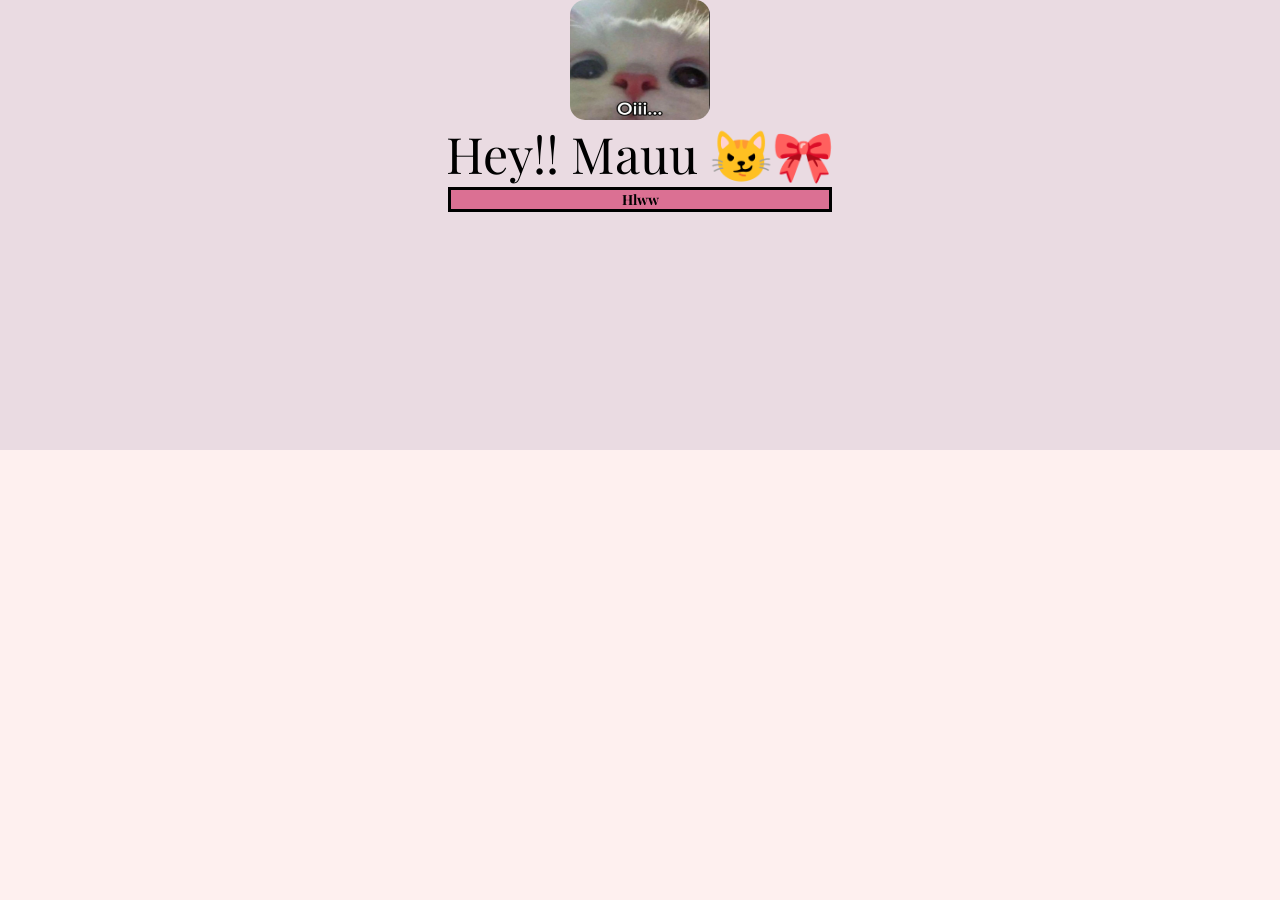
<file: Index.html>
<!DOCTYPE html>
<html lang="en">
<head>
    <meta charset="UTF-8">
    <title>Heheheheh</title>
    <link rel="stylesheet" href="style.css">
    <link rel="preconnect" href="https://fonts.googleapis.com">
<link rel="preconnect" href="https://fonts.gstatic.com" crossorigin>
<link href="https://fonts.googleapis.com/css2?family=Playfair+Display:ital,wght@0,400..900;1,400..900&display=swap" rel="stylesheet">
</head>
<body>
    <div class="cont">
        <div class="top">
           <img src="helloo.jpg" id="hlw" class="img">                            
           <h1>Hey!! Mauu 😼🎀</h1>
           <p id="rep1" class="replies"></p>   
           <button onclick="hey()" id="b1" class="btn">
             Hlww
           </button>
           <p id="rep2" class="replies"></p>
           <button onclick="reply()" style="display:none" id="b2" class="btn">
             Yessss!!
           </button>
           <button onclick="huh()" id="b3" class="btn"() style="display:none">
             Huh??
           </button>
           <p id="rep3" class="replies"></p>
        </div>
        <div class="bottom">          
          <button onclick="move()" id="lbtn" style="display:none">Click me!! Dumbooo!!😋
          </button>
          <p id="rbtn" class="replies"></p>  
        </div>
    </div>   

  <script src="script.js"></script>
</body>

</html>
</file>
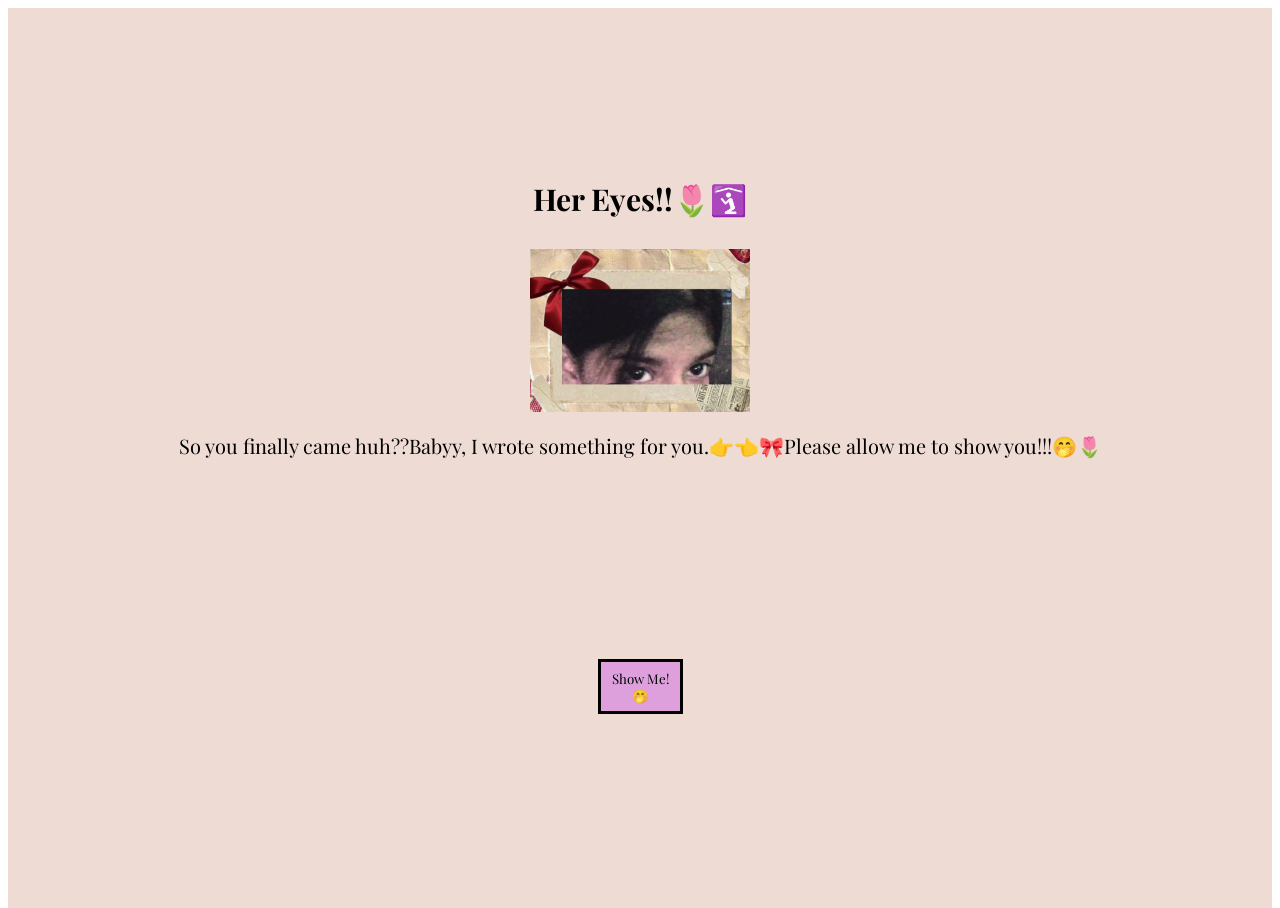
<file: Eyes.html>
<!DOCTYPE html>
<html lang="en">
<head>
    <meta charset="UTF-8">
    <title>Eyes</title>
    <link rel="stylesheet" href="Eyes.css">
    <link rel="preconnect" href="https://fonts.googleapis.com">
<link rel="preconnect" href="https://fonts.gstatic.com" crossorigin>
<link href="https://fonts.googleapis.com/css2?family=Playfair+Display:ital,wght@0,400..900;1,400..900&display=swap" rel="stylesheet">
</head>
<body>
    <div class="Parent">
        <p id="h1" class="p"> Her Eyes!!🌷🛐</p>
        <img src="eyes3.jpg" id="2" class="img">
        <p id="cap">So you finally came huh??Babyy, I wrote something for you.👉👈🎀Please allow me to show you!!!🤭🌷</p>
        <p id="poe" class="poetry">
           अपने नैनों की हुकूमत से🌸<br>
           हमपे हुकुम करती हो,<br>
           हम उनके गुलाम हैँ<br>
           और उन्हे हमसे हि छुपाके रखती हो✨,<br>
           ऐसा ज़ुल्म क्यों हमपे?<br>
           हमभी तो उनके दीवाने हैँ।🌺<br>
           हमको दूर कैसे रखोगी,<br>
           हमभी उनके गुलाम पुराने हैँ।🌷</p>
           <button onclick="dis()"id="button1" class="btn">Show Me!🤭</button>
           <p id="like" class="app">Do you like it?? Mau?? 🎀😼</p>
           <button onclick="is()" id="yes" style="display:none" class="btn">Yupppppp!! 🎀🐣</button>
           
    </div>
    <script src="Eyes.js"></script>
</body>
</html>
</file>
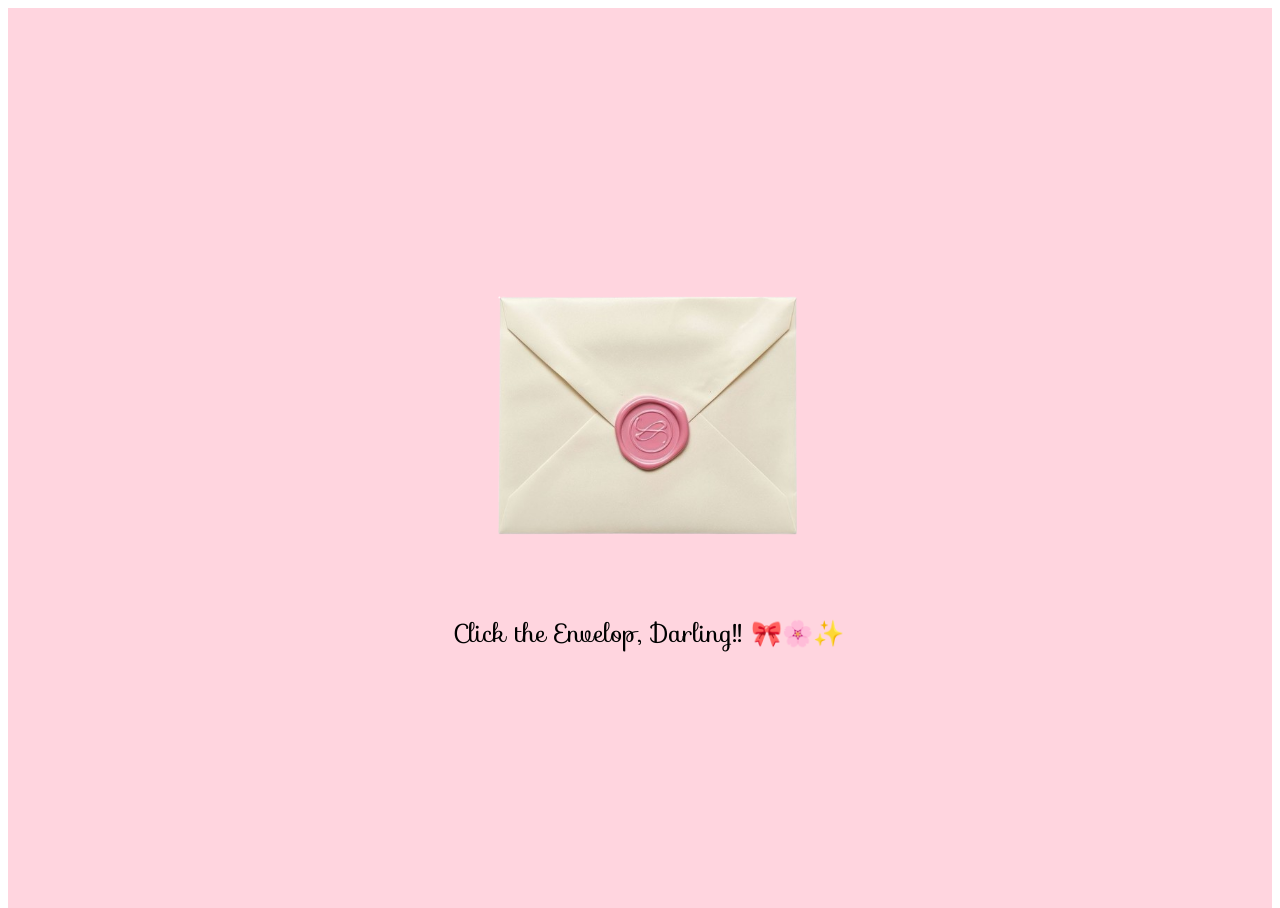
<file: letter.html>
<!DOCTYPE html>
<html lang="en">
<head>
    <meta charset="UTF-8">
    <title>I love you</title>
    <link rel="stylesheet" href="letter.css">
    <link rel="preconnect" href="https://fonts.googleapis.com">
<link rel="preconnect" href="https://fonts.gstatic.com" crossorigin>
<link href="https://fonts.googleapis.com/css2?family=Sofia&display=swap" rel="stylesheet">
</head>
<body>    
    <div id="stage">                                  
        <img src="" id="envelop">
        <p id="text" class="txt">Click the Envelop, Darling!! 🎀🌸✨ </p>
        <p id="letter" class="txt">
            First of all, Thankewww pookieee for saying yes! 🎀💗🤭And you were angry with, why I was busy for 4-6 hours a day? So the answer is, the (imp kaam) was this project I couldn't tell you about this so I have to keep putting up excuses and this also took almost a week to be ready because I wanted it to be perfect that's why I was this much busy so forgive me pweasee?.It is more than a proposal, its my love and apology for you in days of work🎀🐣🌷So the second thing I want to say is Sowryyyyy! 🎀😔I did a lot of mistakes over several months,made you cry and hurted you a lot.And I feel truly guilty for making you feel like this. So I thought this website, would be a good idea to say sowryy! And ask you to be my valentine? And if you have reached this far then, you would have probably said yess!! 🎀💗😼Poooookieeee I loveeeeeeee youuu a lot and will keep loving you!! 🎀💗🌷😋<br><br>I can't say a lot here but you definetly know, what I wanted to say and I m trying to be your perfect man. 🎀💗Just dont give up on me I will try my best! 🎀👉👈🐣<br>Your admirer.. 🤭🎀<br><br><br>(Click outside to close the letter)                                
        </p>
    
    
      <button id="finalBtn">One last thing 💗</button>  
        <p id="finalTxt" class="txt">I loveeee youuu my little babyy!!🎀💗🌷🐣<br>You will be my pretty little babyyy forever 🎀💗🤭🌸</p>
    </div>
    <script src="letter.js"></script>
</body>
</html>
</file>
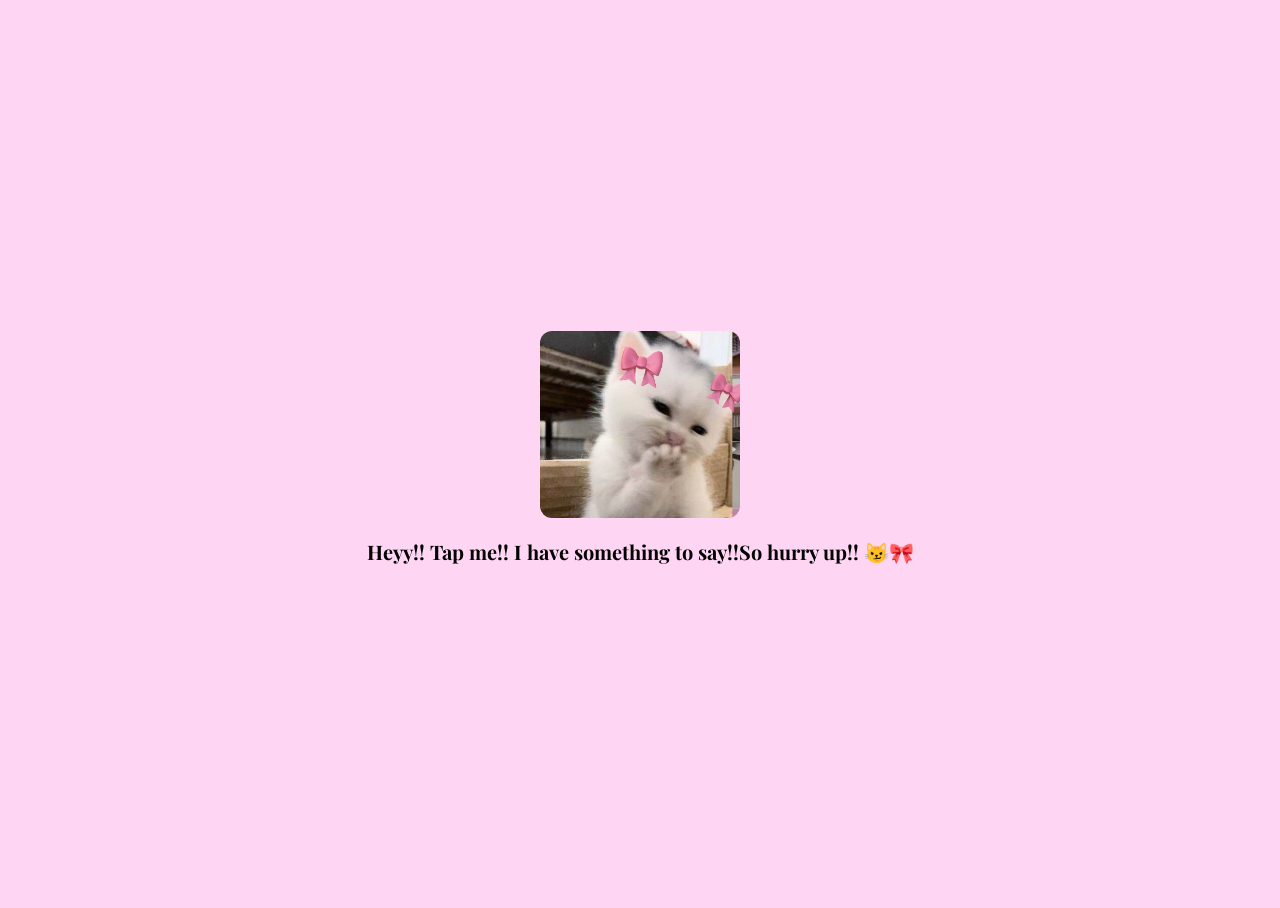
<file: Prop.html>
<!DOCTYPE html>
<html lang="en">
<head>
    <meta charset="UTF-8">
    <title>Proposal</title>
    <link rel="stylesheet" href="Prop.css">
    <link rel="preconnect" href="https://fonts.googleapis.com">
<link rel="preconnect" href="https://fonts.gstatic.com" crossorigin>
<link href="https://fonts.googleapis.com/css2?family=Playfair+Display:ital,wght@0,400..900;1,400..900&display=swap" rel="stylesheet">
</head>
<body>
    
    </div>
    <div id="parent">        
        <div id="pt">
         <img id="img" src="">
         <p id="text"></p>
    </div>          
     <div id="choices">
         <button id="yes" class="btn">Yess!! 🤭</button>
         <button id="no" class="btn">Noo😭</button>
     </div>
     <div id="last" class="">
         <button id="final" class="btn">Last Thingggg!!🎀💗</button>
     </div>
    </div>     
     <script src="Prop.js"></script>
</body>
</html>
</file>
<file: style.css>
html,body {
   height: 100vh;
   overflow: hidden;
   margin: 0;
   padding:0;
   font-family: serif;
}
*{
    margin: 0px;
    padding: 0px;
}
.cont{
    display: flex;
    flex-direction: column;
    height: 100vh;
}
.top, .bottom{
    flex: 1;
}
.top::before{
    content: "";
    position: absolute;
    width: 200px;
    height: 200px;
    border-radius: 50%;
    background: rgba(216,160,176,0.35,);
    top: -70px;
    right: -70px;
    filter: blur(10px);
}
.top{
    background-color: #EADBE2;
    width: 100vw;
    height: 50vh;
    display: flex;
    flex-direction: column;  
    align-items: center; 
    position: relative;
    
}
    
    

.bottom{
    background-color: #FEF0EF;
    width: 100vw;
    height: 50vh;
    align-items: center;
    justify-content: center;
    display: flex;
    text-align: center;
    flex-direction: column;
} 

    
#lbtn{
    position: relative;
    transition: transform 0.3s;
    align-items: center;
    justify-content: center;
    display: flex;
    transform: translateX(0);
    font-family: Playfair Display, serif;
    font-weight: 400;
    font-size: 14px;
    color: #EEBD6DB;
    background-color: palevioletred;
    width: 30vw;    
    outline: none;
    box-shadow: none;
    border: solid;
    height: 40px;
    
}
h1{
    text-align: center;
    font-family: Playfair Display;
    font-weight: 400;
    font-size: 50px;
    
}
.btn{
    font-family: Playfair Display;
    font-weight: bold;
    font-size: 14px;
    color: #EEBD6DB;
    background-color: palevioletred;
    width: 30vw; 
    flex: 0;
    height: 32px;
    align-items: center; 
    justify-content: center;
    border: solid; 
    box-shadow: none;
    outline: none;
}
.replies{
    font-size: 20px;
    font-family: Playfair Display;
    font-weight: bold;
}
#hlw{
    height: 120px;
    width: 140px;
    border-radius: 15px;
}
</file>
<file: Eyes.css>
html,body{
   height: 100vh;
   overflow: hidden;
   transition: opacity 0.4s ease;
}
.Parent{
    display: flex;
    background-color: #EEDBD4; 
    flex-direction: column;
    height: 100vh; 
    align-items: center; 
    justify-content: center;    
}
img{
    align-items: center;
    width: 220px;
    flex-direction: column;
    justify-content: center;   
}
.poetry{
    opacity: 0;
    transition: opacity 0.9s ease;
    pointer-events: none;
    font-weight: bold;
    
}
.poetry.show{
    opacity:1;
    pointer-events: auto;
}
.app{
    opacity: 0;
    transition: opacity 0.9s ease;
    pointer-events: none;
    font-family: Playfair Display;
    font-weight: bold;
    
}
.app.come{
    opacity: 1;
    pointer-events: auto;
}
#cap{
    font-family: Playfair Display;
    font-weight: 400;
    font-size: 20px;
}
#h1{
    font-size: 30px;
    font-weight: bold;
    font-family: Playfair Display ;    
}
.btn{
    height: 55px;
    width: 85px;
    background-color: plum;
    box-shadow: none;
    border: solid;
    font-family: Playfair Display ;
}
</file>
<file: letter.css>
html,body{
    height: 100vh;
    overflow: hidden;   
}
#stage{

    position: relative;
    height: 100vh;
    width: 100vw;
    display: flex;
    align-items: center;
    justify-content: center;
    flex-direction: column;
    background-color: #ffd5df;
    
}
#letter{
    isolation: isolate;
    position: fixed;
    max-width: 60%;
    background: #fffaf5;
    opacity: 0;
    top: 50%;
    left: 50%;
    transform: translate(-50%, -50%)scale(0.96); 
    transition: opacity 0.4s ease, transform 0.4s ease;
    z-index: 100; 
    pointer-events: none;
    box-shadow: 0 10px 30px rgba(0,0,0,0.15);
    line-height: 1.6;
    padding: 20px 24px;
    font-family: Sofia, cursive;
    max-height: 70vh;
    overflow-y: auto;
    
   
    
}
#letter.show{
    opacity: 1;
    transform: translate(-50%, -50%) scale(1);
    z-index: 10;
    pointer-events: auto;
}
#envelop {
    transition: transform 0.5s ease, opacity 0.5s ease;
    cursor: pointer;  
    z-index: 1; 
    pointer-events: auto; 
    width: 350px;
}
#envelop.open{
    transform: scale(1.05);
    width: 350px;
}
#finalTxt{
    opacity: 0;
    transition: transform 0.4s ease, opacity 0.4s ease;
    align-items: center;
    justify-content: center;
    text-align: center;
    display: none;
    position: absolute; 
    pointer-events: none;   
    font-family: Sofia;
    
    
}
#finalTxt.app{
    opacity: 1;
    display: flex;
    font-size: 35px;
}
#letter.disable{
    pointer-events: none;
}
#letter * {
    pointer-events: auto;
}
#text{
    font-size: 25px;
    font-family: Sofia ;
    
}
#finalBtn{
    font-size: 18px;
    font-family: Sofia;
    background-color: pink;
    border-radius: 12px;
}
#decore{
    position: absolute;
    transform: none;
    pointer-events: none;
    z-index: 0;
    inset: 0;
    top: 20%;
    left: 10%;
}
#berry{
    top: 20px;
    left: 12px;
    width: 12px;
}
</file>
<file: Prop.css>
html,body{
    height: 100vh;
    overflow: hidden;
    background-color: #ffd5f4;
    
}
#text{
    display: flex;
    flex-direction: column;
    text-align: center;
    font-family: Playfair Display;
    font-weight: 700;
    font-size: 20px;
    
}
#pt{
    display: flex;
    flex-direction: column;
    align-items: center;
    justify-content: center;       
    
}
#img{
    display: flex;
    flex-direction:column;
    align-items: center;
    justify-content: center;
    width: 200px;
    border-radius: 12px;
    
}
#choices{
    display: flex; 
    flex-direction: row;   
    justify-content: center;  
    align-items: center;
    gap: 16px;
    
}
.btn{
    display: flex;    
    justify-content: center;
    align-items: center;
    font-size: 20px;
    background-color: pink;
    box-shadow: none;
    border-radius: 16px;
    outline: none;
    border: solid;
    
    
}
#parent{
    display: flex;
    flex-direction: column;
    align-items: center;
    justify-content: center;
    height: 100vh;
}
#{

  display: flex; 
  flex-direction: column;
  justify-content: center;
  align-items: center;
}
#decor{
    position: absolute;
}
#berry{
    top: 15px;
    left: 18px;
}
</file>
